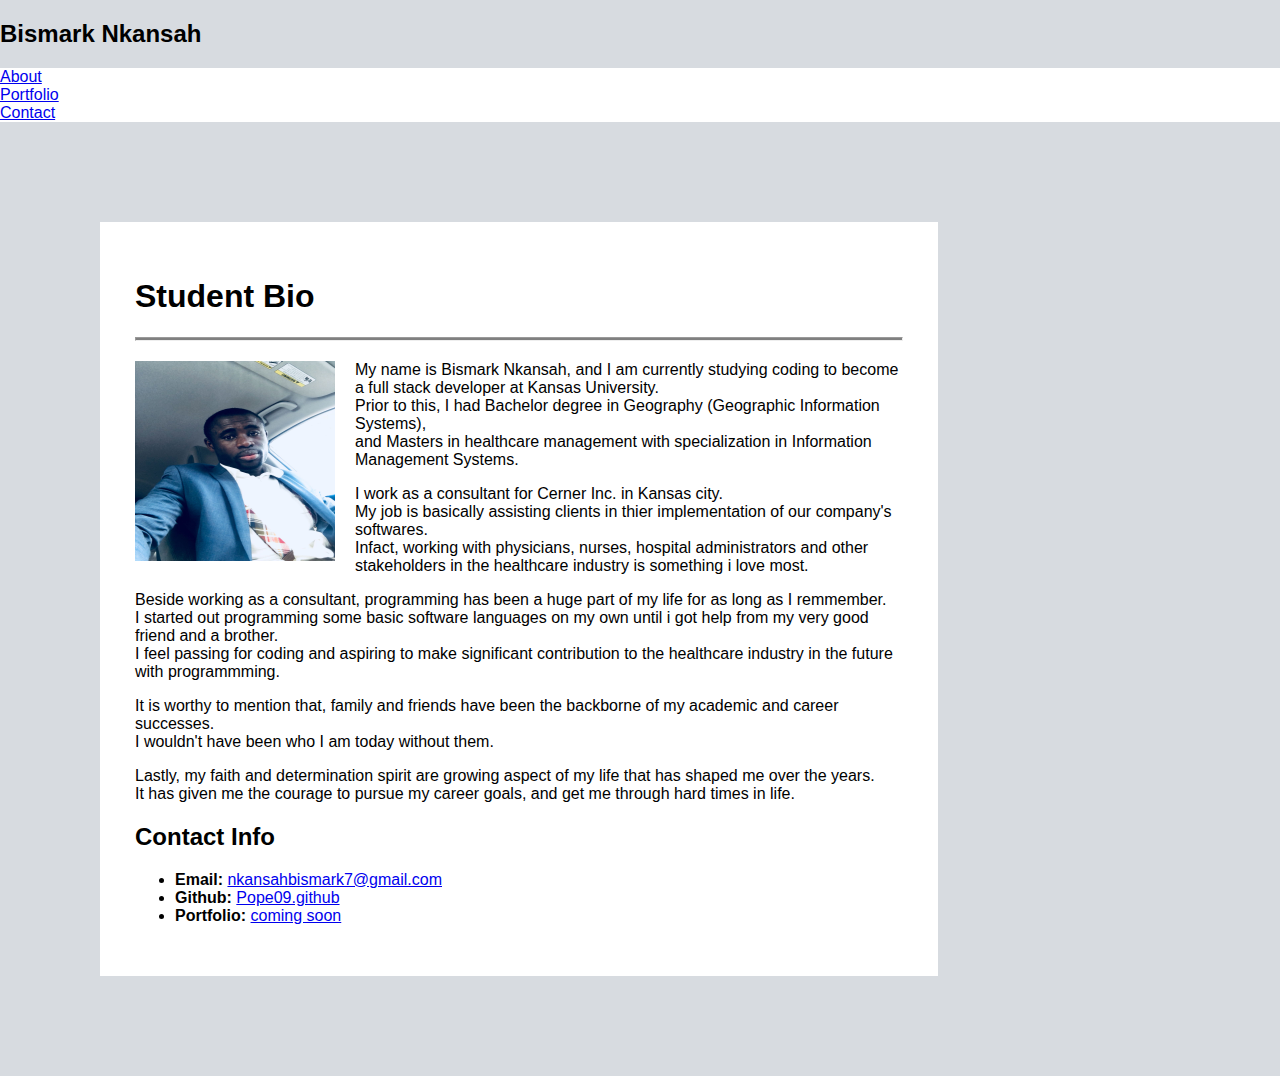
<file: index.html>
<!DOCTYPE html>
<html lang="en-us">

<head>
  <meta charset="UTF-8">
  <title>Basic portfolio</title>

  
  


 <link rel="stylesheet" type="text/css" href="assets/css/style.css">
  
</head>

<body>
    
    
    <header>
        
        <div class = "name_container">
            <h2 class="name">Bismark Nkansah</h2>
        </div>
        
        <div class="nav_bar">
                    
                        
                        <li><a href="index.html">About</a></li>
                        <li><a href="portfolio.html">Portfolio</a></li>
                        <li><a href="contact.html">Contact</a></li> 
            
        </div>
    </header>
    
  

  <div class="container">

        <div class = "intro">
            <h1>Student Bio</h1>
        </div>
      
      <hr>
      
       <section class="profile_img"> 
           <img id="bio-image" src="assets/images/kwaku.jpeg" alt="Bismark Nkansah" width="200px" height="200px">
      </section>
      
      <section id="info"> 
 
          My name is Bismark Nkansah, and I am currently studying coding to become a full stack developer at Kansas University. <br>
        Prior to this, I had Bachelor degree in Geography (Geographic Information Systems), <br>
            and Masters in healthcare management with specialization in Information Management Systems.
      <p>I work as a consultant for Cerner Inc. in Kansas city. 
            <br> My job is basically assisting clients in thier implementation of our company's softwares. <br>
        Infact, working with physicians, nurses, hospital administrators and other stakeholders in the healthcare industry is something i love most. </p> 
      <p> Beside working as a consultant, programming has been a huge part of my life for as long as I remmember.
           <br> I started out programming some basic software languages on my own until i got help from my very good friend and a brother.
           <br>I feel  passing for coding and aspiring to make significant contribution to the healthcare industry in the future with programmming.</p>
      <p> It is worthy to mention that, family and friends have been the backborne of my academic and career successes.
          <br> I wouldn't have been who I am today without them. </p>
        <p> Lastly, my faith and determination spirit are growing aspect of my life that has shaped me over the years. 
          <br> It has given me the courage to pursue my career goals, and get me through hard times in life.</p>

    
    </section>

    <footer class="contact-info">
      <h2>Contact Info</h2>
      <ul>
        <li><strong>Email:</strong> <a href="#">nkansahbismark7@gmail.com</a></li>
        <li><strong>Github:</strong> <a href="#">Pope09.github </a></li>
        <li><strong>Portfolio:</strong> <a href="#">coming soon</a></li>
      </ul>
    </footer>
  </div>

</body>

</html>
</file>
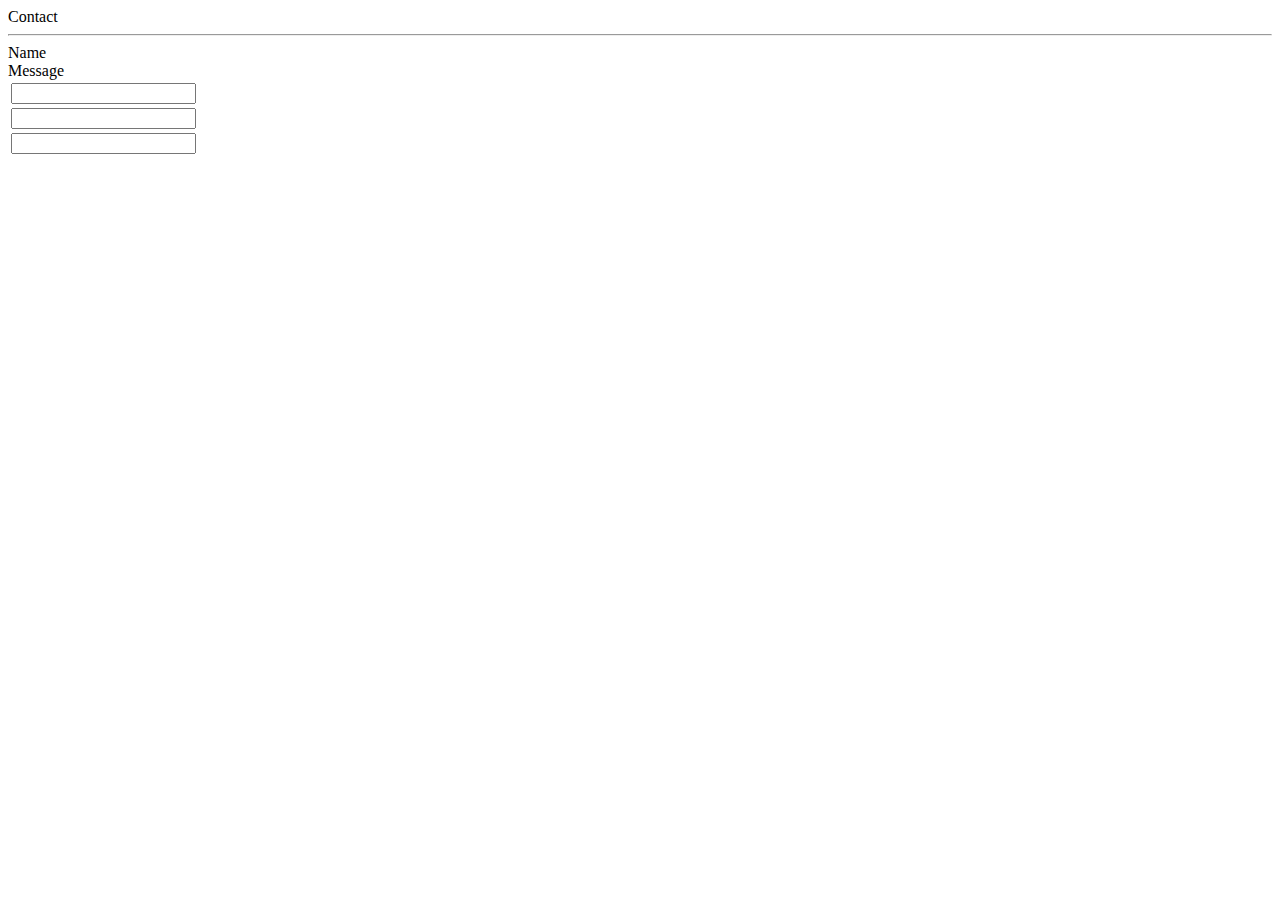
<file: contact.html>
<!DOCTYPE html>


<head>
    <meta charset="UTF-8">
    <meta name="viewport" content="width=device-width, initial-scale=1.0">
    <meta http-equiv="X-UA-Compatible" content="ie=edge">
    <title>Contact</title>
</head>


<body class="html">

    <section>
        <header>Contact</header>
    </section>

    <hr>
    
    <table>

        <tr>
            <header>Name</header>
            <td><input type="text"class="form"></td>

        </tr>
            
        <tr>
            <label title="Email">
            <td><input type="text" class="form"></td>
        </tr>

        <tr>
            <header>Message</header>
            <td><input type="text" class="form"></td>
        </tr>



    </table>
    
    
</body>
</html>
</file>
<file: assets/css/style.css>
body 
{
    background-color: #d7dbe0;
    font-family: Arial, Helvetica, sans-serif;
    margin:0 ;
}

.nav_bar {
    background-color: #fff;
    overflow: hidden;
}
 
.nav_bar a{
    display: inline;
    text-align: center;
    float: left;
}
header {display: initial }

.container 
{
    background-color: white;
    padding: 35px;
    margin: 100px;
    width: 60%;
    align-content: center;
    
}

hr 
{
    background-color: gray;
    height: 2px;
    margin-top: 20px;
    margin-bottom: 20px;
}

.profile_img
{
    float: left;
    margin-right: 20px;
    margin-bottom: 20px;
}
</file>
